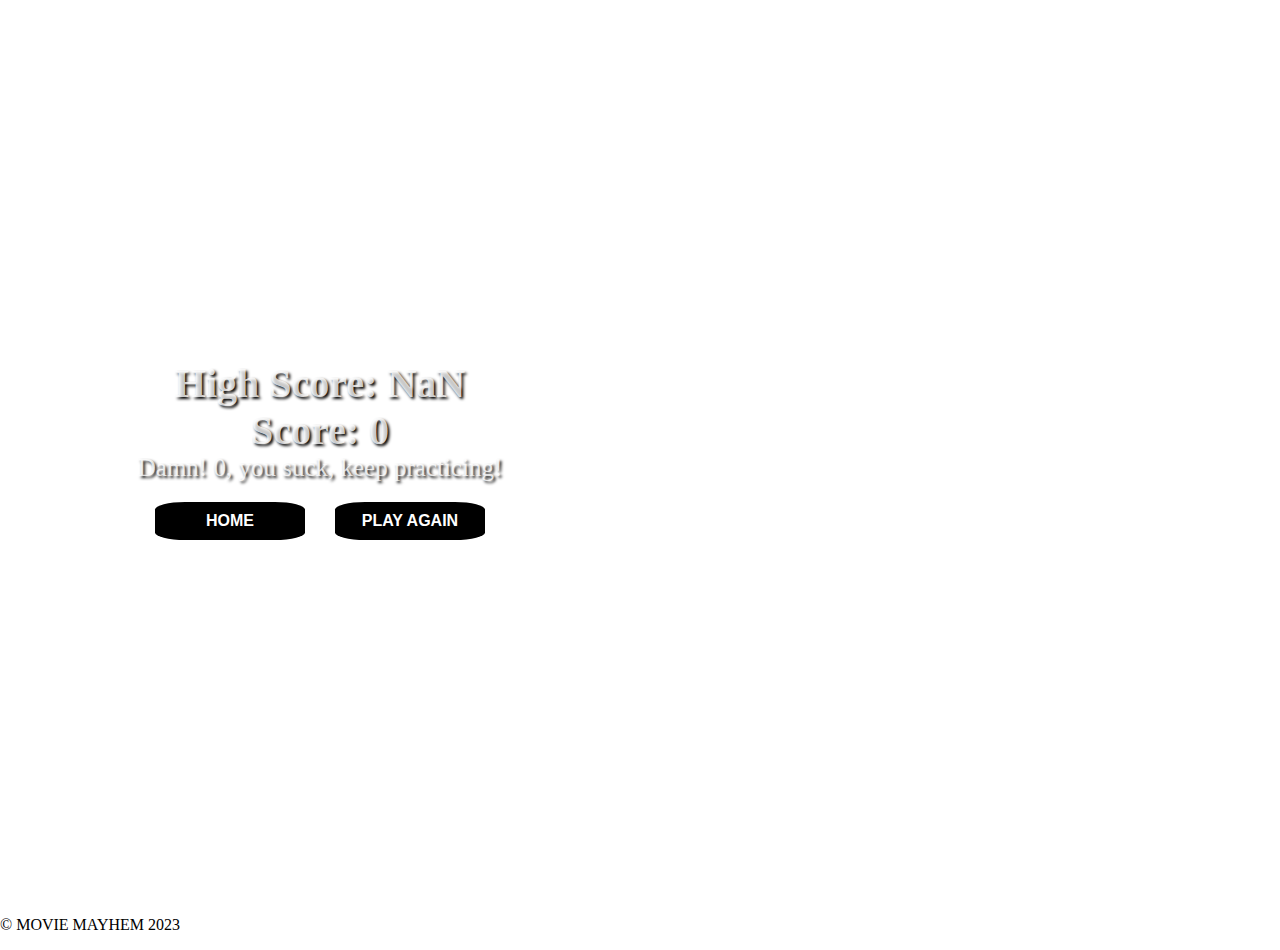
<file: lose.html>
<!DOCTYPE html>
<html lang="en">
   <head>
      <meta charset="UTF-8">
      <title>Lose page</title>
      <meta name="viewport" content="width=device-width, initial-scale=1.0">
      <link href="https://cdn.jsdelivr.net/npm/bootstrap@5.0.2/dist/css/bootstrap.min.css" rel="stylesheet"
         integrity="sha384-EVSTQN3/azprG1Anm3QDgpJLIm9Nao0Yz1ztcQTwFspd3yD65VohhpuuCOmLASjC" crossorigin="anonymous" />
      <link rel="stylesheet" href="lose.css" type="text/css" media="all" />
   </head>
   <body>
      <main>
         <div class="container">
            <section id="score-section">
               <div class="highScoreContainer">
                  <h1 class="title">High Score: </h1>
               </div>
               <div class="scoreContainer">
                  <h1 class="title">Score: </h1>
               </div>
               <div class="scoreMessageContainer">
                  <h1 class="title"></h1>
               </div>
            </section>
            <section class="btn">
               <button type="button" id="btn1" class="btn btn-primary btn-lg">HOME</button>
               <button type="button" id="btn2" class="btn btn-primary btn-lg">PLAY AGAIN</button>
            </section>
         </div>
      </main>
      <footer>
         <p>&copy; MOVIE MAYHEM 2023</p>
      </footer>
      <script type="text/javascript" src="lose.js"></script>
   </body>
</html>
</file>
<file: lose.css>
body {
     background-size: cover;
     margin: 0;
     padding: 0;
     overflow: hidden;
 }
 

 
 .container {
     display: flex;
     height: 100vh;
     text-align: center;
     justify-content: center;
     flex-direction: column;
     width: 50%;
     font-size: 40px;
     color: rgba(255, 255, 255, 0.8);
     text-shadow: 2px 2px 3px black;
     font-weight: bold;
 }
 
 h1{
     margin-bottom: 20px;
}
 .btn{
     margin-top: 10px;
}
 .scoreMessageContainer{
     color: rgba(255, 255, 255, 0.8);
     text-shadow: 2px 2px 3px black;
     font-size: 25px;
     font-weight: normal;
}
 .btn {
     display: flex;
     flex-direction: row;
     justify-content: center;
     gap: 30px;
}
 .btn button {
     border-radius: 20%;
     background-color: black;
     padding: 10px 20px;
     border: none;
     color: #ffffff;
     font-size: 16px;
     font-weight: bold;
     transition: background-color 0.3s ease;
     width: 150px;
}
 .btn button:hover {
     background-color: #6c757d;
     transition: background-color 0.3s ease;
}
</file>
